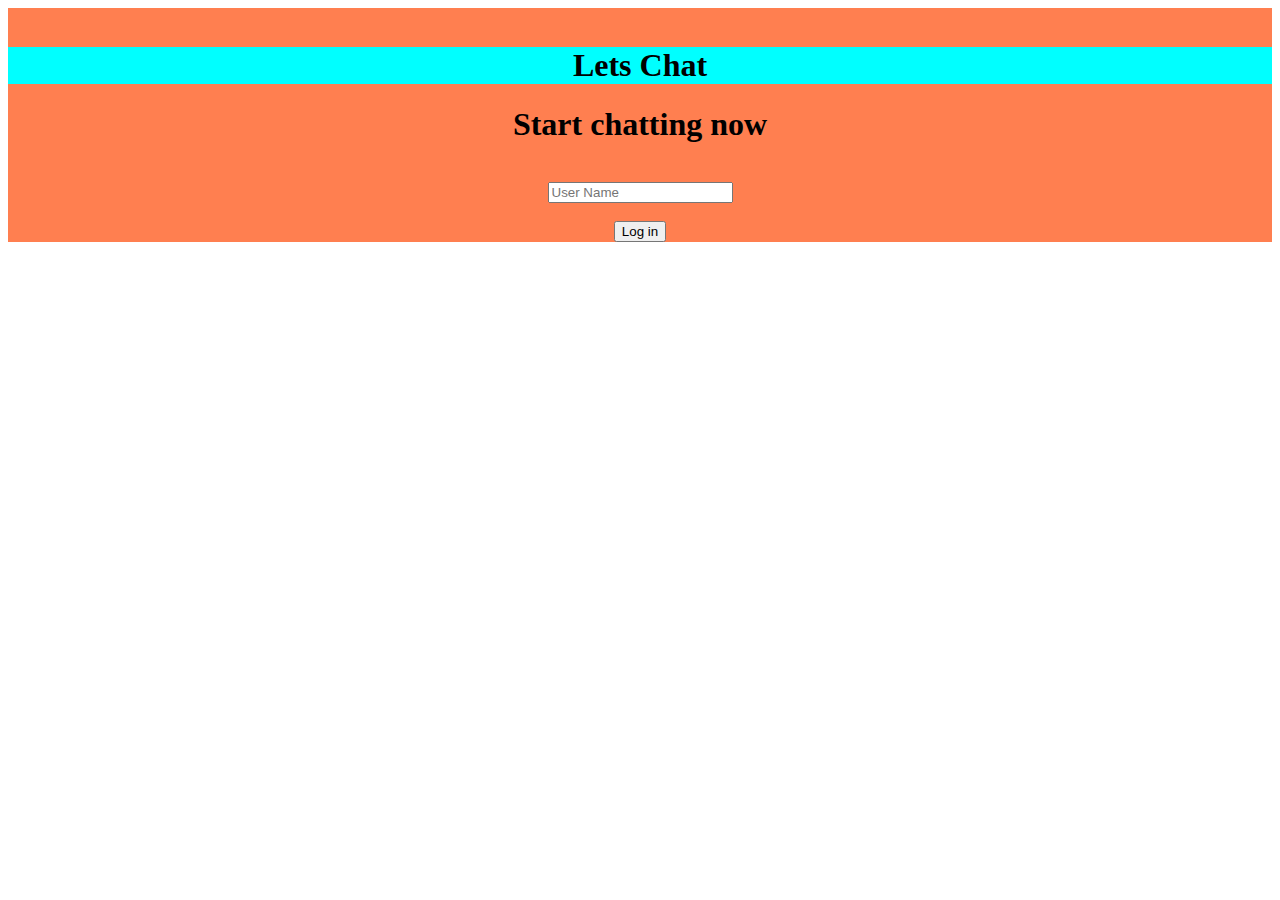
<file: index.html>
<html>
    <head>
        <link rel="stylesheet" type="text/css" href="Kwitter.css">
        <script src="Kwitter.js"></script>
        <title>Lets Chat Web App</title>
    </head>
    <div id="container">
        <br>
        <div id="Row1">
            <h1>Lets Chat</h1>
        </div>
        <div id="Login_Div">
            <h1>Start chatting now</h1>
            <br>
            <input type="text" id="user_name" class="form-control" placeholder="User Name">
            <br>
            <br>
            <button id="login_button" class="btn btn-primary" onclick="addUser()">Log in</button>
        </div>
    </div>
</html>
</file>
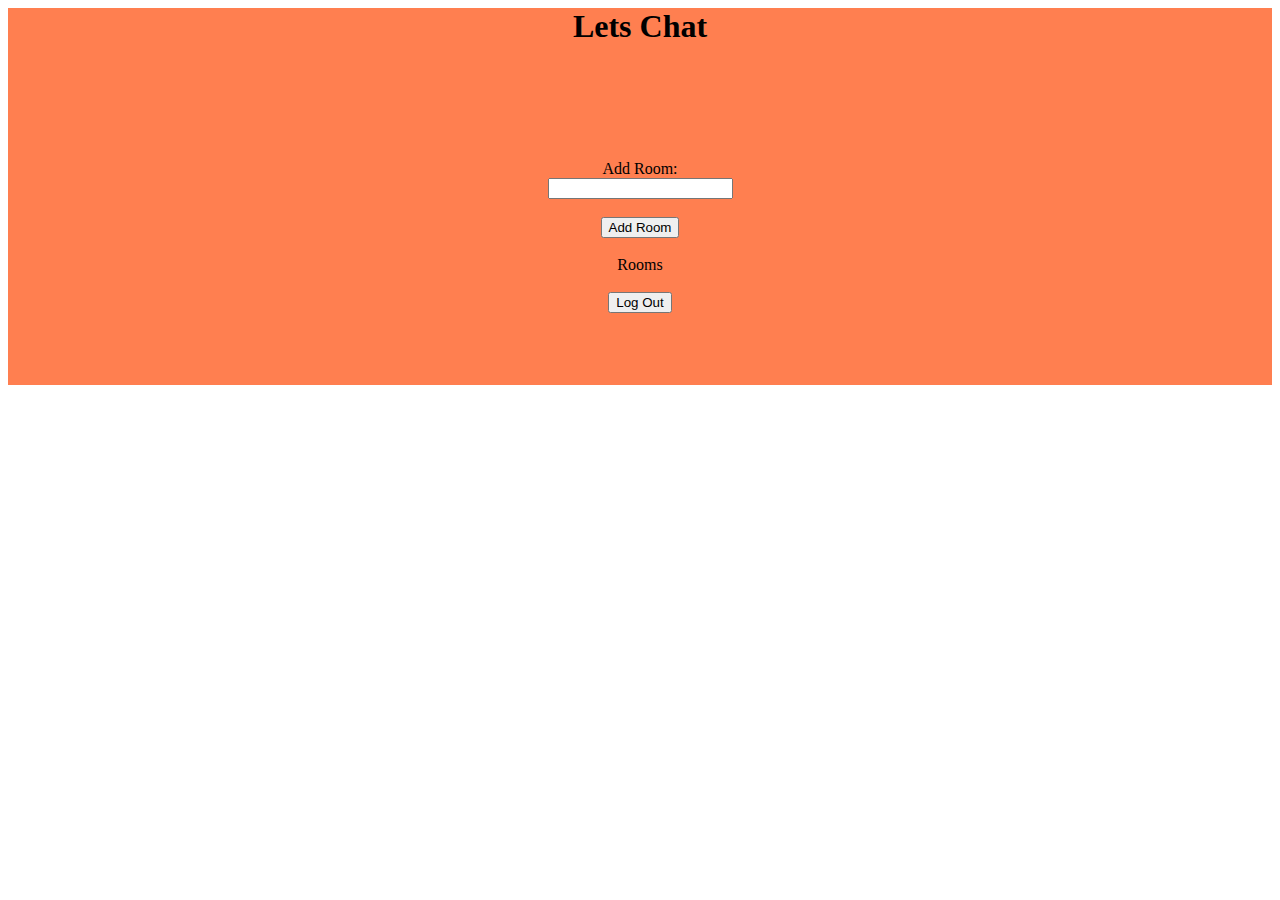
<file: Kwitter_room.html>
<html>
    <head>
        <link rel="stylesheet" type="text/css" href="Kwitter.css">
        <script src="Kwitter.js"></script>
        <title>Lets Chat Web App</title>
    </head>
    <body>
        <div id="container">
          <h1>Lets Chat</h1>
          <br>
          <br>
          <h1 id="player_name"></h1>  
          <br> 
          <br> 
          <label id="add_room_text">Add Room:</label>
          <br>
          <input id="new_room">
          <br>
          <br>
          <button id="log_out_button" onclick="addRoom()">Add Room</button>
          <br>
          <br>
          <label id="ExistingRooms">Rooms</label>
          <br>
          <br>
          <button id="Log_Out" onclick="logOut()">Log Out</button>
          <br>
          <br>
          <br>
          <br>
          <br>
        </div>
    </body>
</html>
</file>
<file: Kwitter.css>
body{
    text-align: center;
}
#Row1{
    background-color:cyan;
}
#container{
    background-color: coral;
}
</file>
